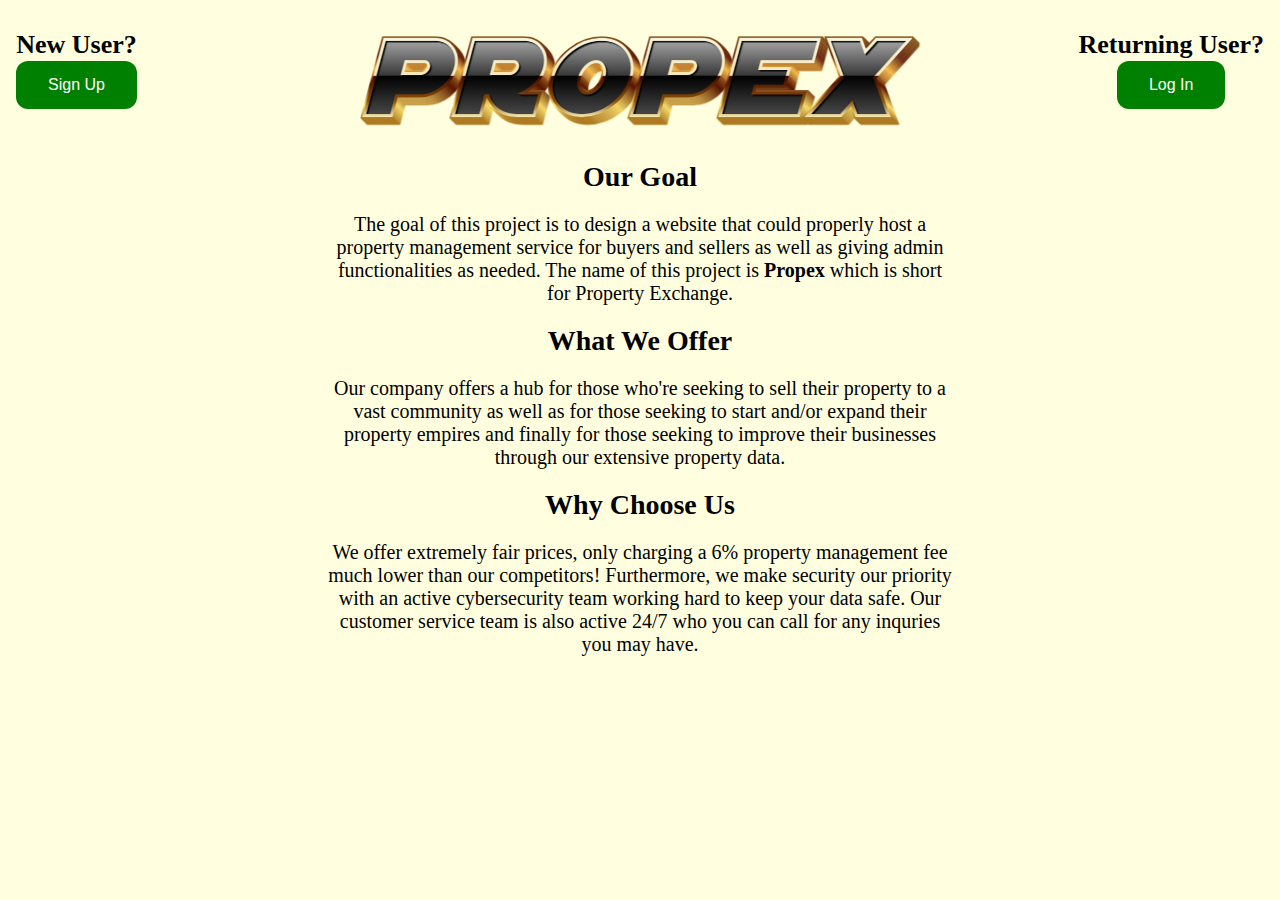
<file: index.html>
<!DOCTYPE html>
<html lang="en">
    <head>
        <title>Propex</title>
        <meta charset="utf-8">
        <link rel="icon" href="./img/icon.jpg">
        <link rel="stylesheet" href="./styles.css">
        <script src="./scripts.js"></script>
    </head>
    <body id="index">
        <!-- Return Home Button -->
        <div id="home">
            <a href="./index.html"><img src="./img/logo.png" alt="Propex"></a>
        </div>
        <div id="intro">
            <!-- Project Description -->
            <h1>Our Goal</h1>
            <p>
                The goal of this project is to design a website that could properly host a 
                property management service for buyers and sellers as well as giving admin 
                functionalities as needed. The name of this project is <b>Propex</b> which 
                is short for Property Exchange.
            </p>
            <!-- What Our Company Offers -->
            <h1>What We Offer</h1>
            <p>
                Our company offers a hub for those who're seeking to sell their property   
                to a vast community as well as for those seeking to start and/or expand    
                their property empires and finally for those seeking to improve their      
                businesses through our extensive property data.
            </p>

            <!-- Our Advantage -->
            <h1>Why Choose Us</h1>
            <p>
                We offer extremely fair prices, only charging a 6% property management fee 
                much lower than our competitors! Furthermore, we make security our         
                priority with an active cybersecurity team working hard to keep your data  
                safe. Our customer service team is also active 24/7 who you can call for   
                any inquries you may have.
            </p>
        </div>

        <!-- Sign Up / Login Link -->
        <div id="signup">
            <h2>New User?</h2>
            <button onclick="location.href='signup.html'">Sign Up</button>
        </div>
        <div id="login">
            <h2>Returning User?</h2>
            <button onclick="location.href='login.php'">Log In</button>
        </div>
        <!-- DEBUG -->
        <!-- <div><button onclick="generateDatabase();">Reset Database</button></div> -->
    </body>
</html>
</file>
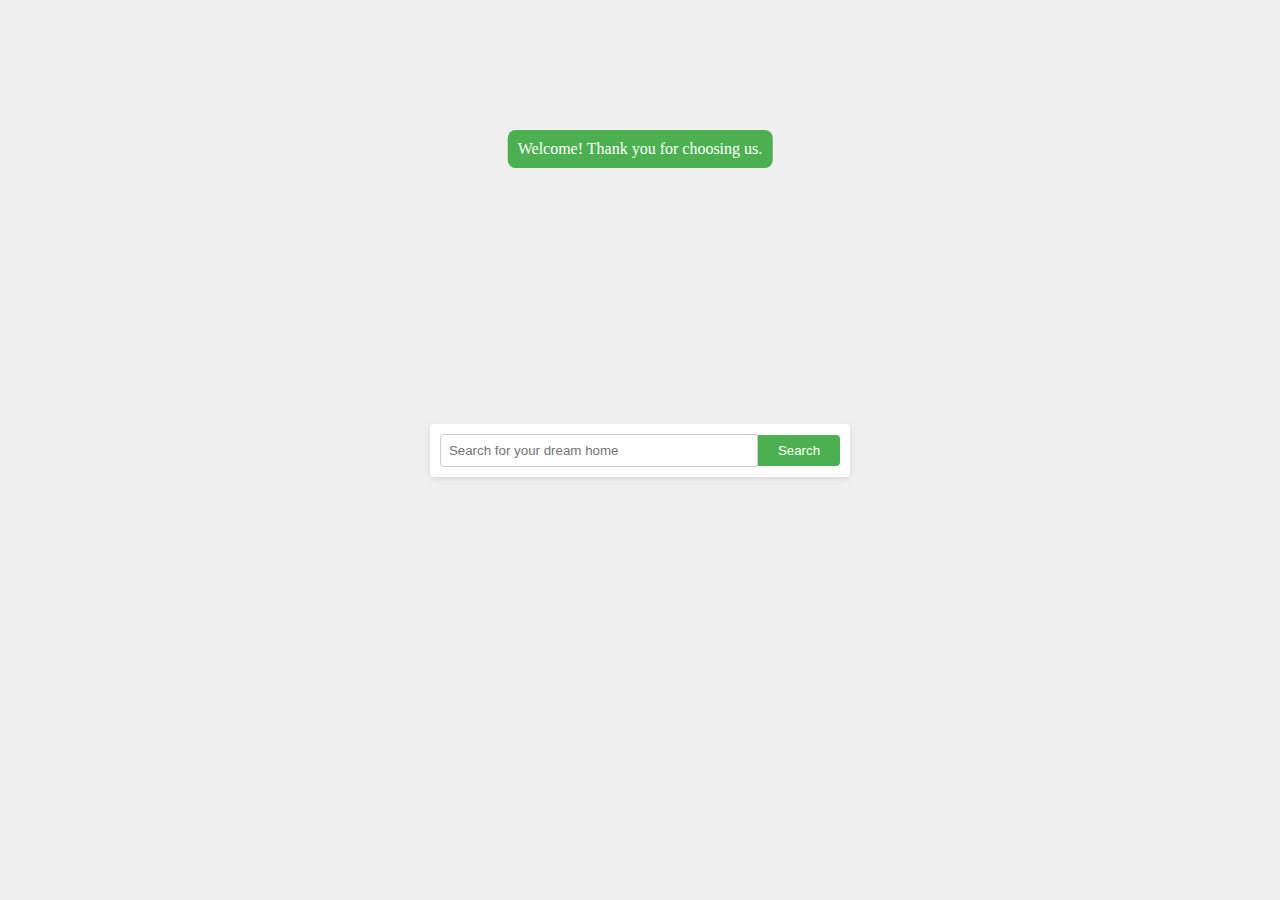
<file: buyerDASH.html>
<!DOCTYPE html>
<html lang="en">
<head>
    <meta charset="UTF-8">
    <meta name="viewport" content="width=device-width, initial-scale=1.0">
    <title>Centered Search Bar</title>
    <style>
        body {
            display: flex;
            justify-content: center;
            align-items: center;
            height: 100vh;
            margin: 0;
            background-color: #f0f0f0;
        }
        .search-container {
            display: flex;
            align-items: center;
            padding: 10px;
            background-color: #fff;
            box-shadow: 0 2px 6px rgba(0, 0, 0, 0.1);
            border-radius: 4px;
        }
        .search-input {
            padding: 8px;
            border: 1px solid #ccc;
            border-radius: 4px 0 0 4px;
            width: 300px;
        }
        .search-button {
            padding: 8px 20px;
            background-color: #4CAF50;
            color: #fff;
            border: none;
            border-radius: 0 4px 4px 0;
            cursor: pointer;
        }
        /* Style for the pop-up window */
        .popup {
            position: absolute;
            top: 130px;
            left: 50%;
            transform: translateX(-50%);
            padding: 10px;
            background-color: #4CAF50;
            color: #fff;
            border-radius: 8px;
            z-index: 9999;
        }
    </style>
</head>
<body>
    <div class="search-container">
        <input type="text" class="search-input" placeholder="Search for your dream home">
        <button type="submit" class="search-button">Search</button>
    </div>

    <script>
        // Function to create and show the pop-up window
        function showPopup() {
            const popup = document.createElement('div');
            popup.classList.add('popup');
            popup.textContent = 'Welcome! Thank you for choosing us.';
            document.body.appendChild(popup);
            setTimeout(() => {
                popup.remove(); // Remove the pop-up after 6 seconds
            }, 4000);
        }

        // Call the showPopup function when the page loads
        window.onload = showPopup;
    </script>
</body>
</html>
</file>
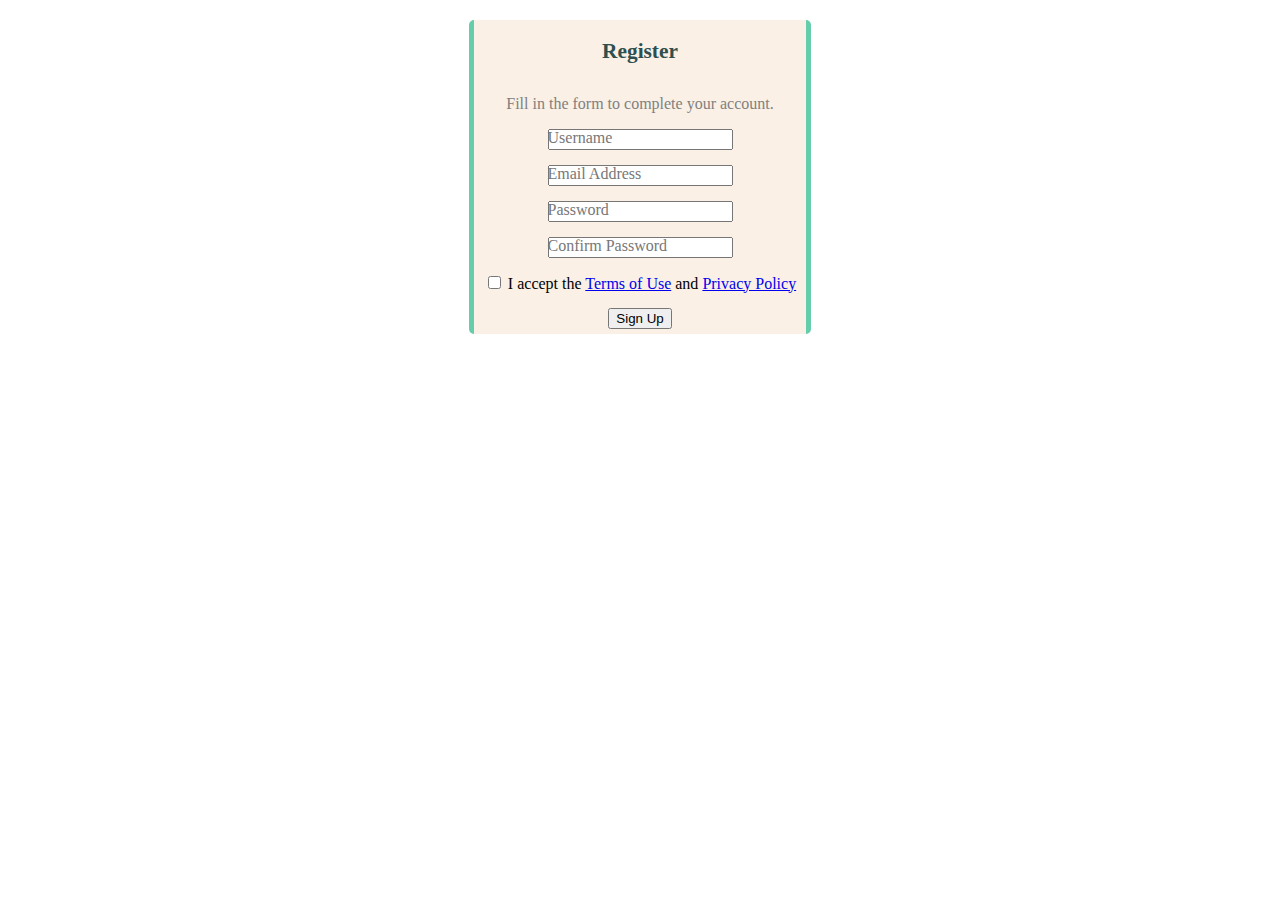
<file: property.html>
<!DOCTYPE html>
<html lang="en">
    <head>
        <title>15 Game</title>
        <meta charset="utf-8">
        <link rel="icon" href="./img/15GameIcon.png">
        <link rel="stylesheet" href="./property_style.css">
        <script></script>
    </head>
	
	<body>
	
		<div class="logsign-box">
			<h1 class="logsign-head">Register</h1>
			<p class="logsign-body">Fill in the form to complete your account.</p>
	
			<div class="input-line">
				<input type="text" required placeholder=""/>
				<label for="input-text">Username</label>
			</div>
		
			<div class="input-line">
				<input type="text" required placeholder=""/>
				<label for="input-text">Email Address</label>
			</div>
			
			<div class="input-line">
				<input type="text" required placeholder=""/>
				<label for="input-text">Password</label>
			</div>
			
			<div class="input-line">
				<input type="text" required placeholder=""/>
				<label for="input-text">Confirm Password</label>
			</div>
			
			<div class="input-check">
				<input type="checkbox" id="accept-terms"/>
				<label for="accept-terms">I accept the <a href="#">Terms of Use</a> and <a href="#">Privacy Policy</a></label>
			</div>
			
			<div id="button">
				<button onclick="">Sign Up</button>
			</div>
			
		</div>
	
	

	
	</body>

</html>
</file>
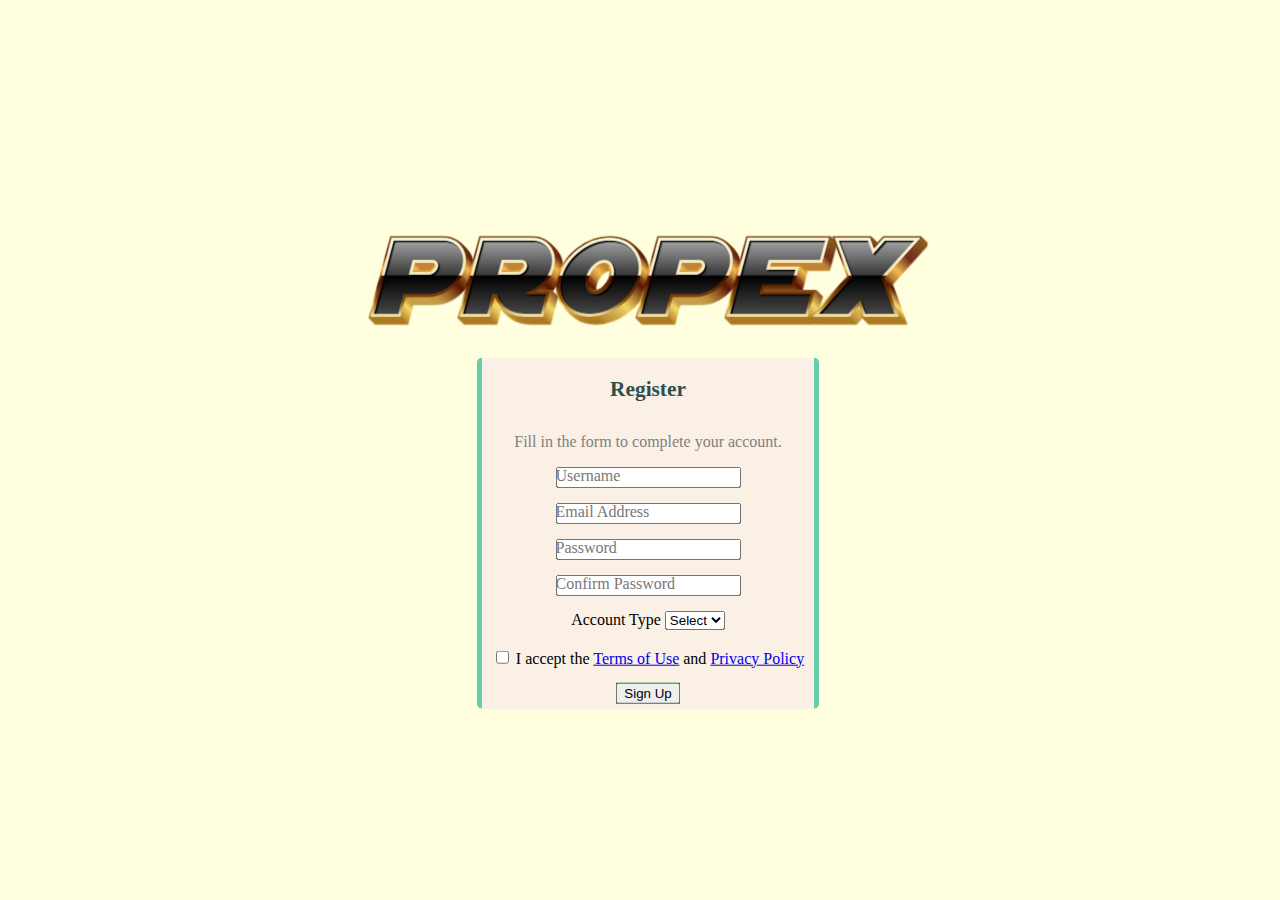
<file: signup.html>
<!DOCTYPE html>
<html lang="en">
    <head>
        <title>Propex</title>
        <meta charset="utf-8">
        <link rel="icon" href="./img/icon.jpg">
        <link rel="stylesheet" href="./styles.css">
        <script src="./scripts.js"></script>
    </head>
    <body id="signup">
        <!-- Return Home Button -->
        <div id="home">
            <a href="./index.html"><img src="./img/logo.png" alt="Propex"></a>
        </div>
		<!-- Form -->
		<div class="logsign-box">
			<h1 class="logsign-head">Register</h1>
			<p class="logsign-body">Fill in the form to complete your account.</p>

			<div class="input-line">
				<input type="text" required placeholder="" id="username" />
				<label for="username"> Username</label>
				<span class="error-text" id="usernameErr"></span>
			</div>

			<div class="input-line">
				<input type="text" required placeholder="" id="email" />
				<label for="email"> Email Address</label>
				<span class="error-text" id="emailErr"></span>
			</div>

			<div class="input-line">
				<input type="text" required placeholder="" id="password" />
				<label for="password"> Password</label>
				<span class="error-text" id="passwordErr"></span>
			</div>

			<div class="input-line">
				<input type="text" required placeholder="" id="confirmPassword" />
				<label for="confirmPassword"> Confirm Password</label>
				<span class="error-text" id="confirmPasswordErr"></span>
				<span class="error-text" id="passwordMatchErr"></span>
			</div>
			
			<div class="input-dropdown">
				<label for="userRole">Account Type</label>
				<select id="userRole">
					<option value="" disabled selected hidden>Select</option>
					<option value="Seller">Seller</option>
					<option value="Buyer">Buyer</option>
					<option value="Admin">Admin</option>
				</select>
				<span class="error-text" id="userRoleErr"></span>
			</div>
			<br>
			<div class="input-check">
				<input type="checkbox" id="acceptTerms" />
				<label for="acceptTerms">I accept the <a href="#" class="popup-link" data-popup="terms" onclick="showTerms()">Terms of Use</a> and <a href="#" class="popup-link" data-popup="privacy" onclick="showPrivacy()">Privacy Policy</a></label>
				<span class="error-text" id="acceptTermsErr"></span>
			</div>
			
			
			<div class="button">
				<button type="button" onclick="register()">Sign Up</button>
			</div>
			
			<!-- Terms of Use Popup -->
			<div class="popup popup-hidden" id="popup-terms">
			  <h2>Terms of Use</h2>
			  <p>Terms of Use for Propex

Welcome to Propex! These terms and conditions govern your use of our website and services. By accessing or using our platform, you agree to be bound by these terms.
<br><br>
1. Account Registration: You must create an account. Keep your login credentials confidential.
<br><br>
2. User Content: Any content you submit on our platform is your responsibility. Do not upload inappropriate or copyrighted material.
<br><br>
3. Prohibited Activities: You must not engage in any illegal, harmful, or abusive activities on our website.
<br><br>
4. Intellectual Property: Our website and its content are protected by copyright and other laws. Do not use our content without permission.
<br><br>
5. Disclaimer: We strive for accuracy, but we do not guarantee the completeness or accuracy of information on our platform.
<br><br>
6. Limitation of Liability: Propex is not liable for any direct or indirect damages arising from your use of our website.
<br><br>
7. Privacy: Our Privacy Policy governs how we collect and use your data. By using our platform, you consent to our data practices.
<br><br>
8. Modifications: We may update these terms from time to time. Check back regularly for any changes.
<br><br>
By using Propex, you agree to these Terms of Use. If you do not agree, please refrain from using our platform.
</p>
			  <button class="close-button" data-popup="terms" onclick="hidePopup('terms')">Close</button>
			</div>
			
			<!-- Privacy Policy Popup -->
			<div class="popup popup-hidden" id="popup-privacy">
			  <h2>Privacy Policy</h2>
			  <p>Privacy Policy for Propex

At Propex, we value your privacy and are committed to protecting your personal information. This Privacy Policy explains how we collect, use, and safeguard your data.
<br><br>
1. Information Collection: We may collect personal data when you create an account, use our services, or interact with our platform.
<br><br>
2. Use of Information: We use your data to provide and improve our services, personalize your experience, and communicate with you.
<br><br>
3. Data Sharing: We do not sell your personal information to third parties. We may share data with trusted partners for service delivery.
<br><br>
4. Security Measures: We employ industry-standard security measures to protect your data from unauthorized access.
<br><br>
5. Cookies: We use cookies to enhance your browsing experience and analyze website traffic.
<br><br>
6. Third-Party Links: Our platform may contain links to third-party websites. We are not responsible for their privacy practices.
<br><br>
7. Children's Privacy: Our services are not intended for children under 13. We do not knowingly collect data from minors.
<br><br>
8. Data Retention: We retain your information as long as necessary for the purposes outlined in this policy.
<br><br>
9. Your Rights: You have the right to access, modify, or delete your data. Contact us to exercise these rights.
<br><br>
10. Policy Changes: We may update this policy periodically. Check back to review any revisions.
<br><br>
By using Propex, you agree to our Privacy Policy. If you have any questions or concerns, please contact us.
</p>
			  <button class="close-button" data-popup="privacy" onclick="hidePopup('privacy')">Close</button>
			</div>
			
		</div>
    </body>
</html>
</file>
<file: styles.css>
/* -----STARTING Styles----- */
body {
	font-family: "Times New Roman", serif;
	font-size: 12pt;
	background-color: white;
	color: black;
}

.logsign-box	{
	background-color: #FAF0E6;
	width: max-content;
	display: flex;
	flex-direction: column;
	align-items: center;
	margin: 0 auto;
	border-left: 5px solid #66CDAA;
	border-right: 5px solid #66CDAA;
	border-radius: 5px;
	padding: 5px 10px;
}

.logsign-head	{
	font-size: 16pt;
	font-weight: bold;
	color: #2F4F4F;
}

.logsign-body	{
	color: grey;
}

.error-text {
	color: red;
	font-size: 12pt;
	display: none;
}

.input-line, .input-check, .input-select	{
	margin-bottom: 15px;
	position: relative;
}

.input-line label 	{
	position: absolute;
	color: #777;
	transition: opacity 0.2s ease-in;
	top: 0;
	left: 0;
	pointer-events: none;
}

.input-line input:focus +label,
.input-line input:not(:placeholder-shown)+label	{
	background-color: #fff;
	opacity: 0;
	left: 0;
}

.button	{
	background-color: green;
	border: none;
	color: white;
}

.input-check {
	color: black;
}

/* Used for Terms of Use and Privacy Policy */

.popup-displayed	{
	display: block;
}

.popup-hidden {
	display: none;
}

.popup	{
	position: fixed;
	top: 50%;
	left: 50%;
	transform: translate(-50%, -50%);
	background-color: #FAF0E6;
	border-left: 5px solid #66CDAA;
	border-right: 5px solid #66CDAA;
	border-radius: 5px;
	padding: 20px;
	max-width: 400px;
	margin-top: 20px;
	margin: 0 auto;
	z-index: 100;
}

.close-button	{
	display: block;
	margin-top: 10px;
}

/* -----SHARED Styles----- */
body#login, body#signup {
	position: fixed;
	top: 50%;
	left: 50%;
	width: 50%;
	transform: translate(-50%, -50%);
	display: flex;
	flex-direction: column;
	align-items: center;
	background-color: lightyellow;
}

/* -----INDEX Styles----- */
body#index {
	display: flex;
	flex-direction: column;
	align-items: center;
	font-size: 20px;
	background-color: lightyellow;
}
#index h1 {
	font-size: 28px;
	margin-top: 2px;
	margin-bottom: 1px;
}
#index h2 {
	font-size: 26px;
	margin-bottom: 1px;
}
#index #intro {
	width: 50%;
	text-align: center;
	margin: 0 auto;
}
#index button {
	background-color: green;
	border: none;
	color: white;
	padding: 15px 32px;
	text-align: center;
	text-decoration: none;
	display: inline-block;
	font-size: 16px;
	border-radius: 12px;
}
#index #login {
	max-width: 25%;
	margin: 0 auto;
	text-align: center;
	position: absolute;
	top: 8px;
	right: 16px;
}
#index #signup {
	max-width: 25%;
	margin: 0 auto;
	text-align: center;
	position: absolute;
	top: 8px;
	left: 16px;
}

/* -----LOGIN Styles----- */  
#login .main{
    display: flex;
    justify-content: center;
    border: 2px solid grey;
    border-radius: 10px;
    max-width: fit-content;
}

#login .error{
    color: red;
}

#login #container {
	width: 50%;
}

#login .left-column {
    display:flex;
    flex-direction: column;
    border-right: 1px solid grey;
    max-width: fit-content;
    text-align: center;
    flex-wrap: wrap;
    text-decoration: none;
    color: black;
}
#login .left-column a .left-container p {
    margin-top: 0;
    text-decoration: none;
    color: black;
}
#login .left-column a{
    text-decoration: none;
}
#login .left-column img{
    align-self: center;
    padding-top: 5px;
    height: 30px;
    width: 35px;
}

#login .login-container {
    display: flex;
    flex-direction: column;
    flex-wrap: wrap;
}
#login .login-container h2 {
	text-align: center;
}
#login .login-container a {
    padding: 10px;
    align-self: center;
    color: gray;
    text-decoration: none;
    cursor: pointer;
}
#login .login-container p {
	padding: 10px;
}

#login .left-container {
    height: 100px;
    width: 150px;
}
#login .left-container:hover {
    background-color: green;
    color: white;
    border-radius: 10px;
    cursor: pointer;
}

#login .form {
    display:flex;
    flex-direction: column;
    flex-wrap: wrap;
}
#login .form label {
    padding: 10px;
}
#login .form input[type="text"] {
    height: 25px;
	width: 250px;
}
#login .form input[type="password"] {
    height: 25px;
    width: 250px;
}
#login .form button[type="submit"] {
    background-color: green;
    align-self: center;
    color: white;
    width: 255px;
    height: 30px;
    margin-top: 10px;
    margin-left: 56px;
    padding-top: 5px;
    padding-bottom: 20px;
    cursor: pointer;
}

/* BUYER DASHBOARD Styles */
body#buyerDash {
	display: flex;
	justify-content: center;
	align-items: center;
	height: 100vh;
	margin: 0;
	background-color: #f0f0f0;
}
#buyerDash .search-container {
	display: flex;
	align-items: center;
	padding: 10px;
	background-color: #fff;
	box-shadow: 0 2px 6px rgba(0, 0, 0, 0.1);
	border-radius: 4px;
}
#buyerDash .search-input {
	padding: 8px;
	border: 1px solid #ccc;
	border-radius: 4px 0 0 4px;
	width: 300px;
}
#buyerDash .search-button {
	padding: 8px 20px;
	background-color: #4CAF50;
	color: #fff;
	border: none;
	border-radius: 0 4px 4px 0;
	cursor: pointer;
}
#buyerDash .popup {
	position: absolute;
	top: 130px;
	left: 50%;
	transform: translateX(-50%);
	padding: 10px;
	background-color: #4CAF50;
	color: #fff;
	border-radius: 8px;
	z-index: 9999;
}

/* -----SELLER DASHBOARD Styles----- */
#propertyContainer img {
	width: 20vh;
}

.property-box {
	position: relative; 
	width: 400px;
	height: 400px; 
	background-color: #66ff99;
	color: #006666;
	margin: 5px;
	padding: 5px;
	float: left;
	border-radius: 10px; 
	overflow: hidden; 
}

.property-image {
	display: block;
	width: 100%; 
	height: 200px; 
	object-fit: cover; 
	border-radius: 10px; 
}

.property-info-container {
	background-color: white; 
	margin-top: 5px;
	padding: 5px;
	border-radius: 10px; 
}

.property-info {
	font-family: Arial, sans-serif; 
}

.property-price {
	position: absolute; 
	top: 5px; 
	right: 5px; 
	font-family: Arial, sans-serif; 
	font-size: 20px; 
	color: white; 
	background-color: rgba(0, 0, 0, 0.7); 
	padding: 5px; 
	border-radius: 5px; 
}
</file>
<file: property_style.css>
.body	{
	font-family: "Times New Roman", serif;
	font-size: 12pt;
	background-color: white;
	color: black;
}

.logsign-box	{
	background-color: #FAF0E6;
	width: max-content;
	display: flex;
	flex-direction: column;
	align-items: center;
	margin: 0 auto;
	margin-top: 20px;
	border-left: 5px solid #66CDAA;
	border-right: 5px solid #66CDAA;
	border-radius: 5px;
	padding: 5px 10px;
}

.logsign-head	{
	font-size: 16pt;
	font-weight: bold;
	color: #2F4F4F;
}

.logsign-body	{
	color: grey;
}

.input-line	{
	margin-bottom: 15px;
	position: relative;
}

.input-line label 	{
	position: absolute;
	color: #777;
	transition: opacity 0.2s ease-in;
	top: 0;
	left: 0;
	pointer-events: none;
}

.input-line input:focus +label,
.input-line input:not(:placeholder-shown)+label	{
	background-color: #fff;
	opacity: 0;
	left: 0;
}

.button	{
	background-color: #66CDAA;
	color: white;
	font-weight: bold;
}

.input-check {
	margin-bottom: 15px;
	position: relative;
	color: black;
}
</file>
